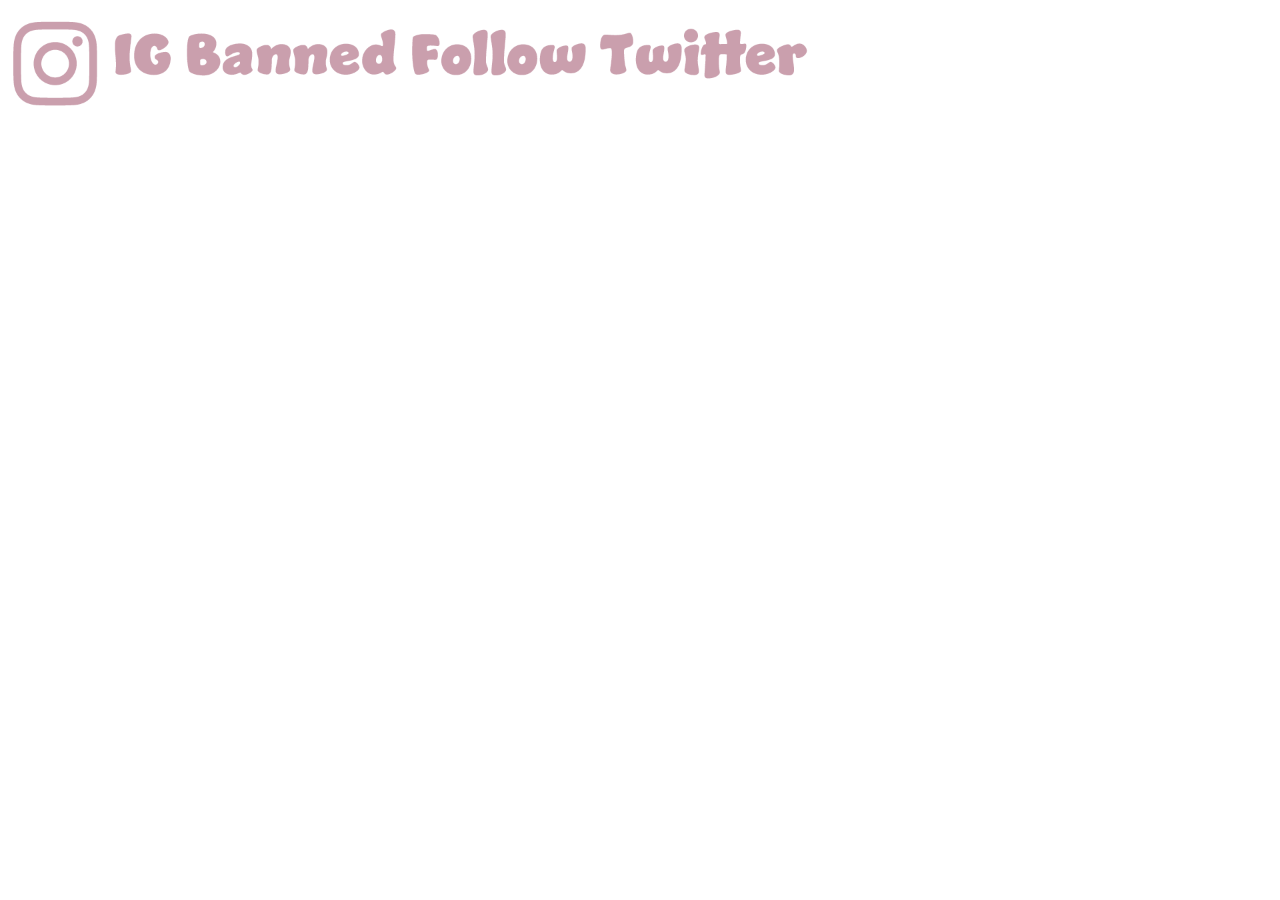
<file: index.html>
<!DOCTYPE html>
<html lang="en" dir="ltr">

<head>
    <title>Bushy0</title>
    <link rel="icon" href="/images/LogoTitle.png" type="image/x-icon">
    <meta charset="UTF-8">
    <link rel="stylesheet" href="/style.css">
    <!-- Boxiocns CDN Link -->
    <link href='https://unpkg.com/boxicons@2.0.7/css/boxicons.min.css' rel='stylesheet'>
    <meta name="viewport" content="width=device-width, initial-scale=1.0">
    <link href="https://fonts.googleapis.com/css2?family=Roboto:ital,wght@0,500;1,400&display=swap" rel="stylesheet">
    <link href="https://stackpath.bootstrapcdn.com/font-awesome/4.7.0/css/font-awesome.min.css" rel="stylesheet">

</head>

<body>

    <div class="none">
        <img src="./images/IG.png" width="808px" height="108px">
    </div>

</body>


<script>
    const spin = document.querySelector('.none');

    function showSpin() {
        spin.classList.add('animate')

        function stopSpin() {
            spin.classList.remove('animate')
        }

        setTimeout(
            stopSpin, 2000);

    }

    setInterval(
        showSpin, 5000);
</script>

</html>
</file>
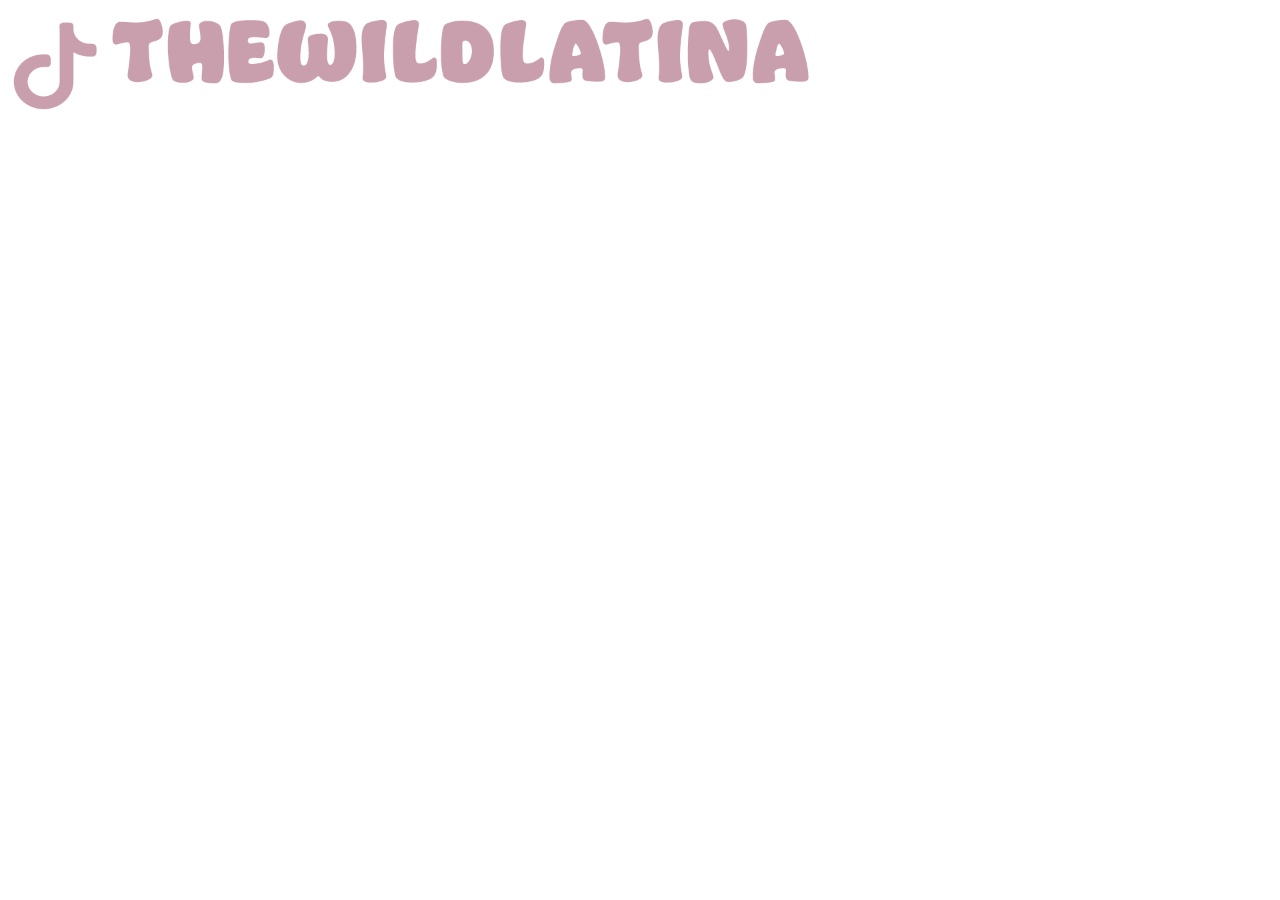
<file: tiktok.html>
<!DOCTYPE html>
<html lang="en" dir="ltr">

<head>
    <title>Tiktok Animated</title>
    <meta charset="UTF-8">
    <link rel="stylesheet" href="./style.css">
    <!-- Boxiocns CDN Link -->
    <link href='https://unpkg.com/boxicons@2.0.7/css/boxicons.min.css' rel='stylesheet'>
    <meta name="viewport" content="width=device-width, initial-scale=1.0">
    <link href="https://fonts.googleapis.com/css2?family=Roboto:ital,wght@0,500;1,400&display=swap" rel="stylesheet">
    <link href="https://stackpath.bootstrapcdn.com/font-awesome/4.7.0/css/font-awesome.min.css" rel="stylesheet">

</head>

<body>
    <div class="none">
        <img src="./images/TT.png" width="808px" height="108px">
    </div>
</body>


<script>
    const spin = document.querySelector('.none');

    function showSpin() {
        spin.classList.add('animate')

        function stopSpin() {
            spin.classList.remove('animate')
        }

        setTimeout(
            stopSpin, 2000);

    }

    setInterval(
        showSpin, 360000);
</script>

</html>
</file>
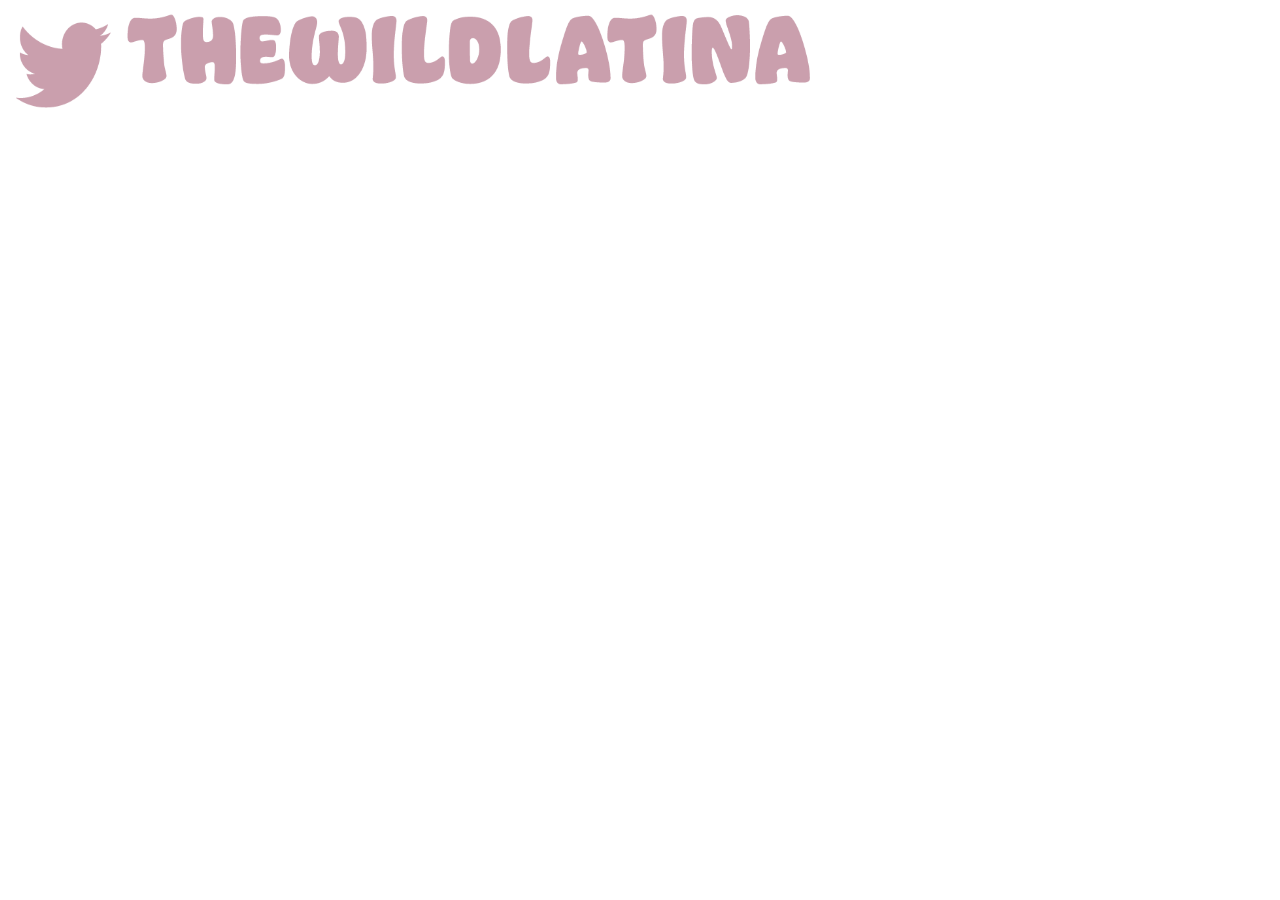
<file: twitter.html>
<!DOCTYPE html>
<html lang="en" dir="ltr">

<head>
    <title>Twiiter Animated</title>
    <meta charset="UTF-8">
    <link rel="stylesheet" href="./style.css">
    <!-- Boxiocns CDN Link -->
    <link href='https://unpkg.com/boxicons@2.0.7/css/boxicons.min.css' rel='stylesheet'>
    <meta name="viewport" content="width=device-width, initial-scale=1.0">
    <link href="https://fonts.googleapis.com/css2?family=Roboto:ital,wght@0,500;1,400&display=swap" rel="stylesheet">
    <link href="https://stackpath.bootstrapcdn.com/font-awesome/4.7.0/css/font-awesome.min.css" rel="stylesheet">

</head>

<body>
    <div class="none">
        <img src="./images/Twit.png" width="808px" height="108px">
    </div>
</body>


<script>
    const spin = document.querySelector('.none');

    function showSpin() {
        spin.classList.add('animate')

        function stopSpin() {
            spin.classList.remove('animate')
        }

        setTimeout(
            stopSpin, 2000);

    }

    setInterval(
        showSpin, 5000);
</script>

</html>
</file>
<file: style.css>
.animate {
    display: block;
    animation-name: slide;
    animation-duration: 1000ms;
    animation-iteration-count: 1;
    animation-timing-function: linear;
    position: absolute;
}


@keyframes slide {
    50% {
        transform: scale(20%);
    }
}
</file>
